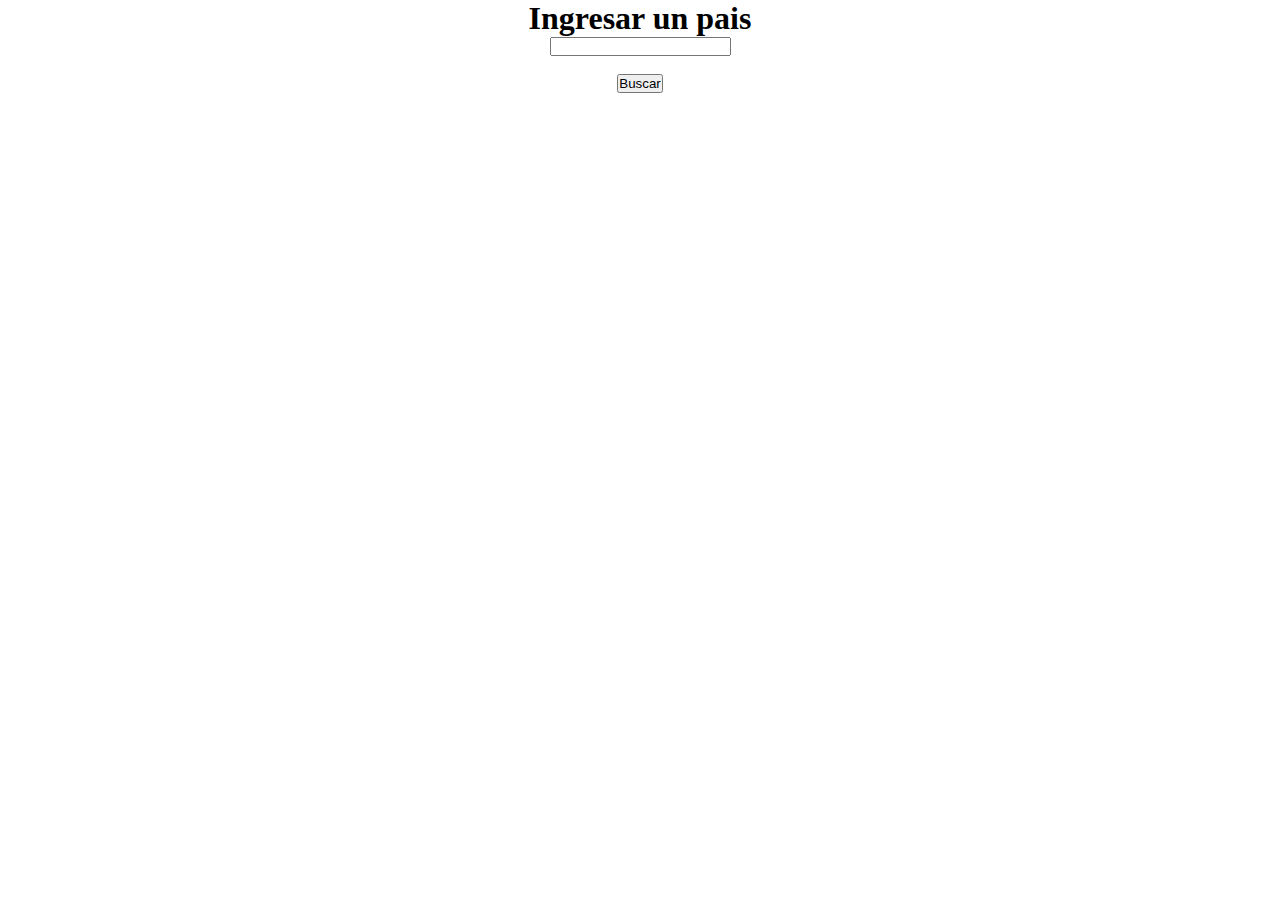
<file: index.html>
<html lang="en">
<head>
    <meta charset="UTF-8">
    <meta http-equiv="X-UA-Compatible" content="IE=edge">
    <meta name="viewport" content="width=device-width, initial-scale=1.0">
    <link rel="stylesheet" href="styles.css">
    <title>Información Pais</title>
</head>
<body>
    <h1>Ingresar un pais</h1>
    <form action="main.php" method="get">
        <input type="text" name="pais">
        </br></br>
        <input type="submit" value="Buscar">
    </form>
</body>
</html>
</file>
<file: styles.css>
* {
    padding: 0;
    margin: 0;
}
h1{
    margin: auto;
    text-align: center;
}
table{
    margin: auto;
    text-align: center;
}
td, th{
    padding: 10px;
    border: 1px solid #000;
}
form{
    text-align: center;
    margin: auto;
    display: block;
}
</file>
